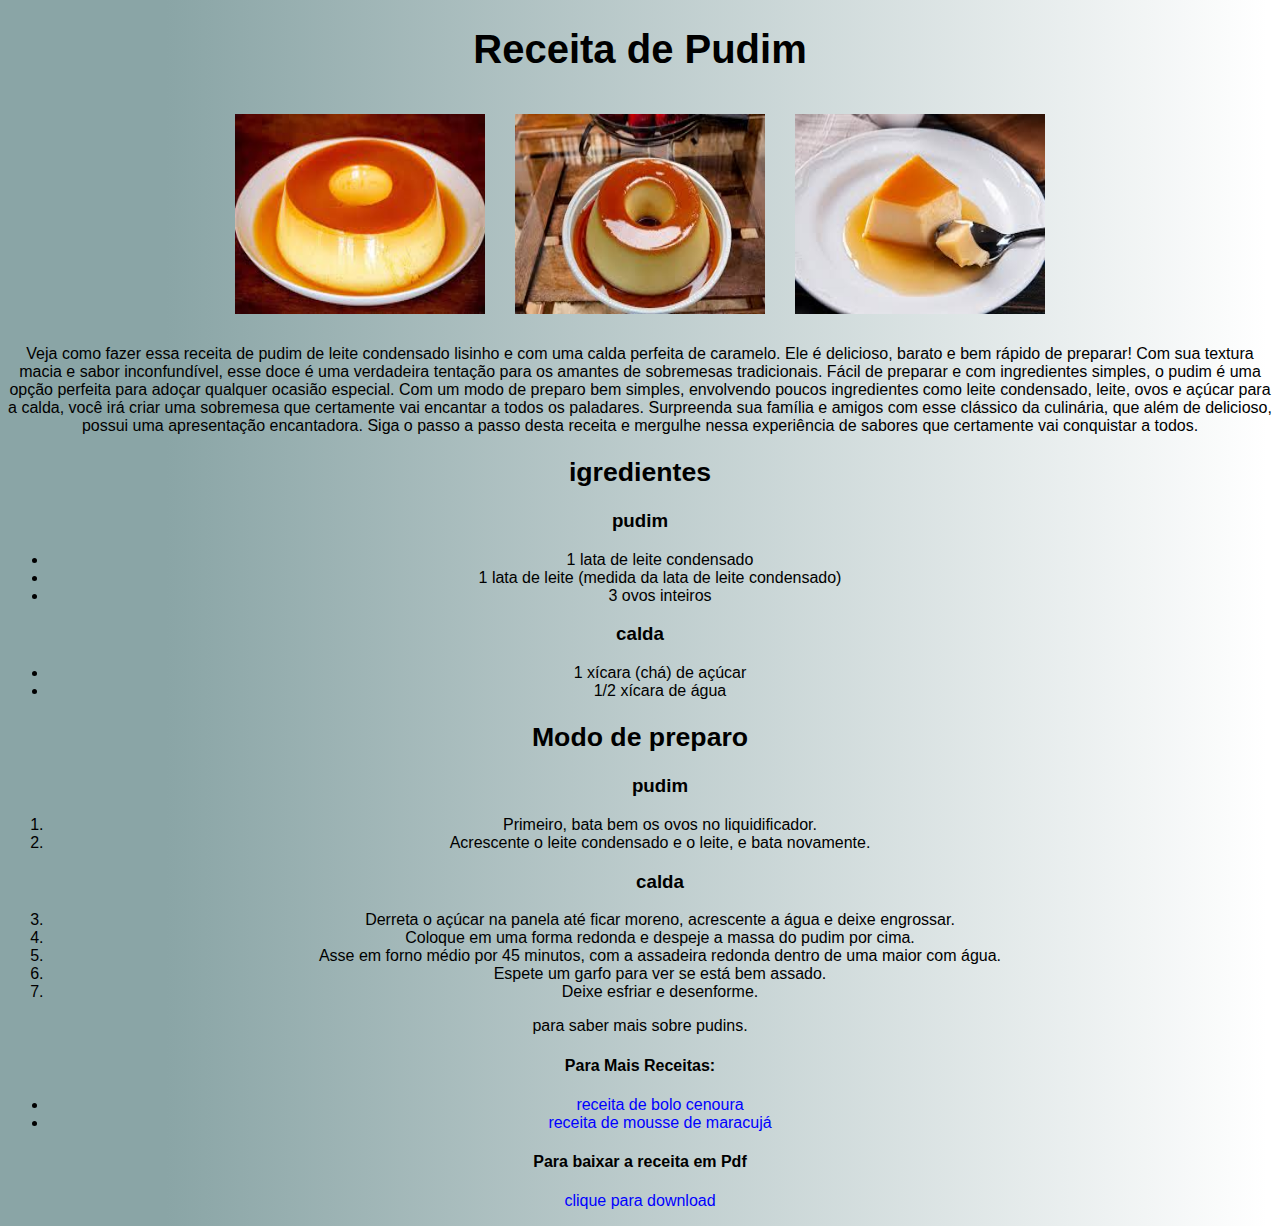
<file: index.html>
<!DOCTYPE html>
<html lang="en">
<head>
    <meta charset="UTF-8">
    <meta name="viewport" content="width=device-width, initial-scale=1.0">
    <link rel="shortcut icon" href="ICONE.ico" type="Aula-03/ICONE">
    <link rel="stylesheet" href="style.css">
    <title>Receita</title>
</head>
<body>

    <h1>Receita de Pudim</h1>

    <article class="bem">
        <img src="img/pudim1.jpeg" alt="foto de pudim" class="ima">
        <img src="img/pudim2.jpeg" alt="foto de pudim" class="ima"> 
        <img src="img/pudim3.jpeg" alt="foto de pudim" class="ima">
    </article>

    <p>Veja como fazer essa receita de pudim de leite condensado lisinho e com uma calda perfeita de caramelo. Ele é delicioso, barato e bem rápido de preparar! Com sua textura macia e sabor inconfundível, esse doce é uma verdadeira tentação para os amantes de sobremesas tradicionais. Fácil de preparar e com ingredientes simples, o pudim é uma opção perfeita para adoçar qualquer ocasião especial. Com um modo de preparo bem simples, envolvendo poucos ingredientes como leite condensado, leite, ovos e açúcar para a calda, você irá criar uma sobremesa que certamente vai encantar a todos os paladares. Surpreenda sua família e amigos com esse clássico da culinária, que além de delicioso, possui uma apresentação encantadora. Siga o passo a passo desta receita e mergulhe nessa experiência de sabores que certamente vai conquistar a todos.</p>
    
    <h2>igredientes</h2>

    <h3>pudim</h3>
    
    <ul>
        <li>1 lata de leite condensado</li>
        <li>1 lata de leite (medida da lata de leite condensado)</li>
        <li>3 ovos inteiros</li>
    </ul>

    <h3>calda</h3>

    <ul>
        <li>1 xícara (chá) de açúcar</li>
        <li>1/2 xícara de água</li>
    </ul>

    <h2>Modo de preparo</h2>

    <ol>
        <h3>pudim</h3>
        <li>Primeiro, bata bem os ovos no liquidificador.</li>
        <li>Acrescente o leite condensado e o leite, e bata novamente.</li>
        <h3>calda</h3>
        <li>Derreta o açúcar na panela até ficar moreno, acrescente a água e deixe engrossar.</li>
        <li>Coloque em uma forma redonda e despeje a massa do pudim por cima.</li>
        <li>Asse em forno médio por 45 minutos, com a assadeira redonda dentro de uma maior com água.</li>
        <li>Espete um garfo para ver se está bem assado.</li>
        <li>Deixe esfriar e desenforme.</li>
    </ol>

    <a href="https://pt.wikipedia.org/wiki/Pudim"><p>para saber mais sobre pudins.</p></a>
    
    <h4>Para Mais Receitas:</h4>

    <ul>
        <li><a href="1.html">receita de bolo cenoura</a></li>
        <li><a href="2.html">receita de mousse de maracujá</a></li>
    </ul>

    <h4>Para baixar a receita em Pdf</h4>

    <a href="pudim.pdf" download="pudim.pdf"><p class="cbum">clique para download</p></a>

</body>
</html>
</file>
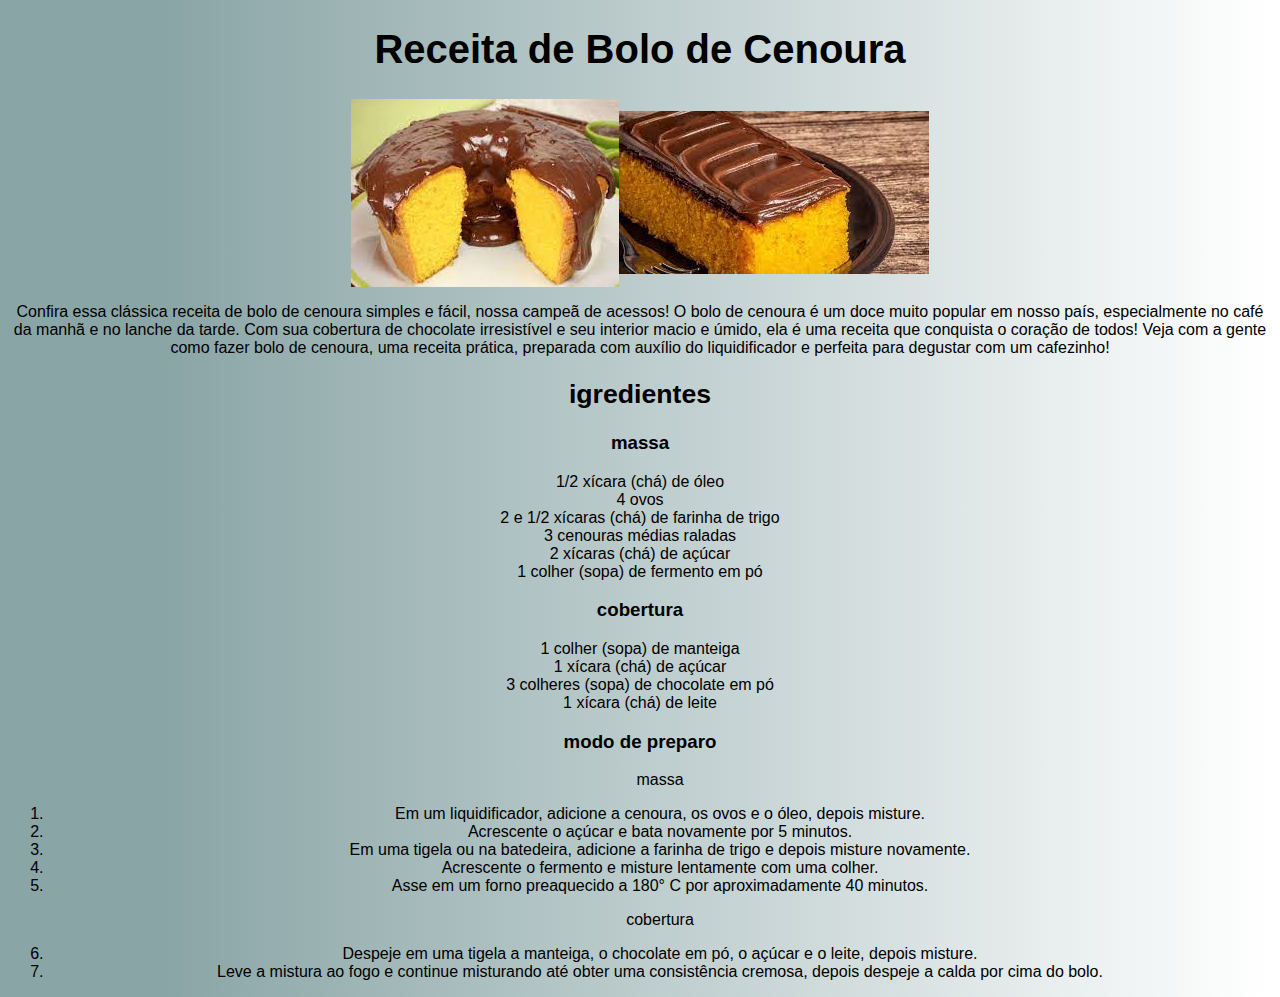
<file: 1.html>
<!DOCTYPE html>
<html lang="en">
<head>
    <meta charset="UTF-8">
    <meta name="viewport" content="width=device-width, initial-scale=1.0">
    <link rel="stylesheet" href="style.css">
    <title>Receita</title>
</head>
<body>

    <h1>Receita de Bolo de Cenoura</h1>

    <article class="bem" >
    <img src="img/bolo1.jpeg" alt="foto de bolo">
    <img src="img/bolo2.jpeg" alt="foto de bolo"> 
    </article>
    
    <p>Confira essa clássica receita de bolo de cenoura simples e fácil, nossa campeã de acessos! O bolo de cenoura é um doce muito popular em nosso país, especialmente no café da manhã e no lanche da tarde. Com sua cobertura de chocolate irresistível e seu interior macio e úmido, ela é uma receita que conquista o coração de todos! Veja com a gente como fazer bolo de cenoura, uma receita prática, preparada com auxílio do liquidificador e perfeita para degustar com um cafezinho!</p>
    
    <h2>igredientes</h2>

    <h3>massa</h3>

    <li>1/2 xícara (chá) de óleo</li>
    <li>4 ovos</li>
    <li>2 e 1/2 xícaras (chá) de farinha de trigo</li>
    <li>3 cenouras médias raladas</li>
    <li>2 xícaras (chá) de açúcar</li>
    <li>1 colher (sopa) de fermento em pó</li>

    <h3>cobertura</h3>

    <li>1 colher (sopa) de manteiga</li>
    <li>1 xícara (chá) de açúcar</li>
    <li>3 colheres (sopa) de chocolate em pó</li>
    <li>1 xícara (chá) de leite</li>

    <h3>modo de preparo</h3>

    <ol>
        <p>massa</p>
        <li>Em um liquidificador, adicione a cenoura, os ovos e o óleo, depois misture.</li>
        <li>Acrescente o açúcar e bata novamente por 5 minutos.</li>
        <li>Em uma tigela ou na batedeira, adicione a farinha de trigo e depois misture novamente.</li>
        <li>Acrescente o fermento e misture lentamente com uma colher.</li>
        <li>Asse em um forno preaquecido a 180° C por aproximadamente 40 minutos.</li>
        <p>cobertura</p>
        <li>Despeje em uma tigela a manteiga, o chocolate em pó, o açúcar e o leite, depois misture.</li>
        <li>Leve a mistura ao fogo e continue misturando até obter uma consistência cremosa, depois despeje a calda por cima do bolo.</li>
    </ol>

</body>
</html>
</file>
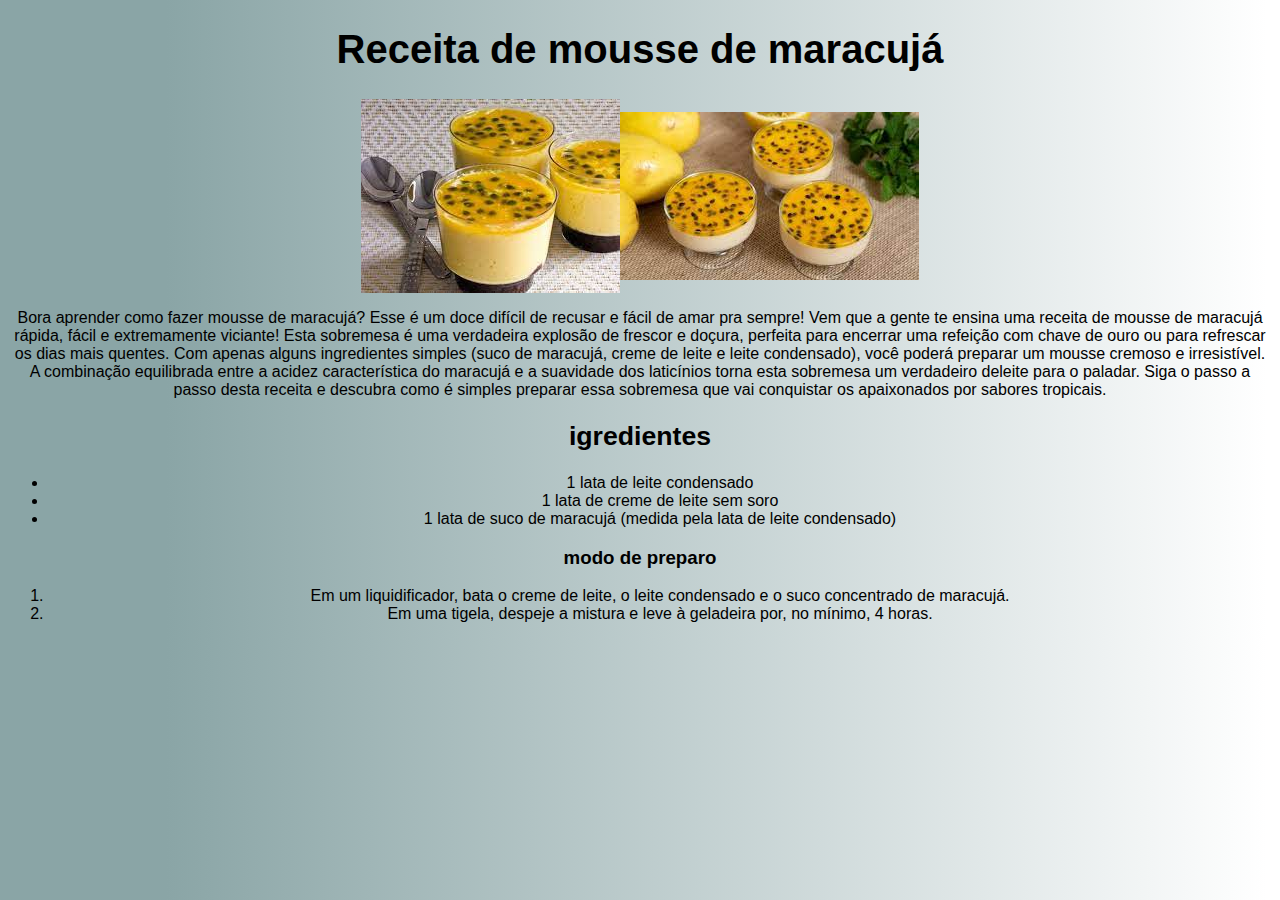
<file: 2.html>
<!DOCTYPE html>
<html lang="en">
<head>
    <meta charset="UTF-8">
    <meta name="viewport" content="width=device-width, initial-scale=1.0">
    <link rel="stylesheet" href="style.css">
    <title>Receita</title>
</head>
<body>

    <h1>Receita de mousse de maracujá</h1>

    <article class="bem" >
    <img src="img/mousse1.jpeg" alt="foto de mousse">
    <img src="img/mousse2.jpeg" alt="foto de mousse"> 
    </article>

    <p>Bora aprender como fazer mousse de maracujá? Esse é um doce difícil de recusar e fácil de amar pra sempre! Vem que a gente te ensina uma receita de mousse de maracujá rápida, fácil e extremamente viciante! Esta sobremesa é uma verdadeira explosão de frescor e doçura, perfeita para encerrar uma refeição com chave de ouro ou para refrescar os dias mais quentes. Com apenas alguns ingredientes simples (suco de maracujá, creme de leite e leite condensado), você poderá preparar um mousse cremoso e irresistível. A combinação equilibrada entre a acidez característica do maracujá e a suavidade dos laticínios torna esta sobremesa um verdadeiro deleite para o paladar. Siga o passo a passo desta receita e descubra como é simples preparar essa sobremesa que vai conquistar os apaixonados por sabores tropicais.</p>
    
    <h2>igredientes</h2>

    <ul>
        <li>1 lata de leite condensado</li>
        <li>1 lata de creme de leite sem soro</li>
        <li>1 lata de suco de maracujá (medida pela lata de leite condensado)</li>
    </ul>

    <h3>modo de preparo</h3>

    <ol>
        <li>Em um liquidificador, bata o creme de leite, o leite condensado e o suco concentrado de maracujá.</li>
        <li>Em uma tigela, despeje a mistura e leve à geladeira por, no mínimo, 4 horas.</li>
    </ol>

</body>
</html>
</file>
<file: style.css>
body{
    background: rgb(138,165,166);
    background: linear-gradient(90deg, rgba(138,165,166,1) 13%, rgba(255,255,255,1) 99%);
    font-size: 12;
    font-family: arial;
    color:black ;
}

h1{
    font-size: 30pt;
}

h2{
    font-size: 20pt;
}

h1,h2,h3,h4,p,ul,li,ol,a{
    text-align: center;

}

h1,h2,h3,h4,p,ul,li,ol{
    color: black;
}

a{
    color: blue;
    text-decoration:none
}

.bem{
    display: flex;
    align-items: center;
    justify-content: center;
}

.ima{
    height: 200px;
    width: 250px;
    padding: 15px;
}

.cbum{
    text-align: center;
    color: blue;
}
</file>
